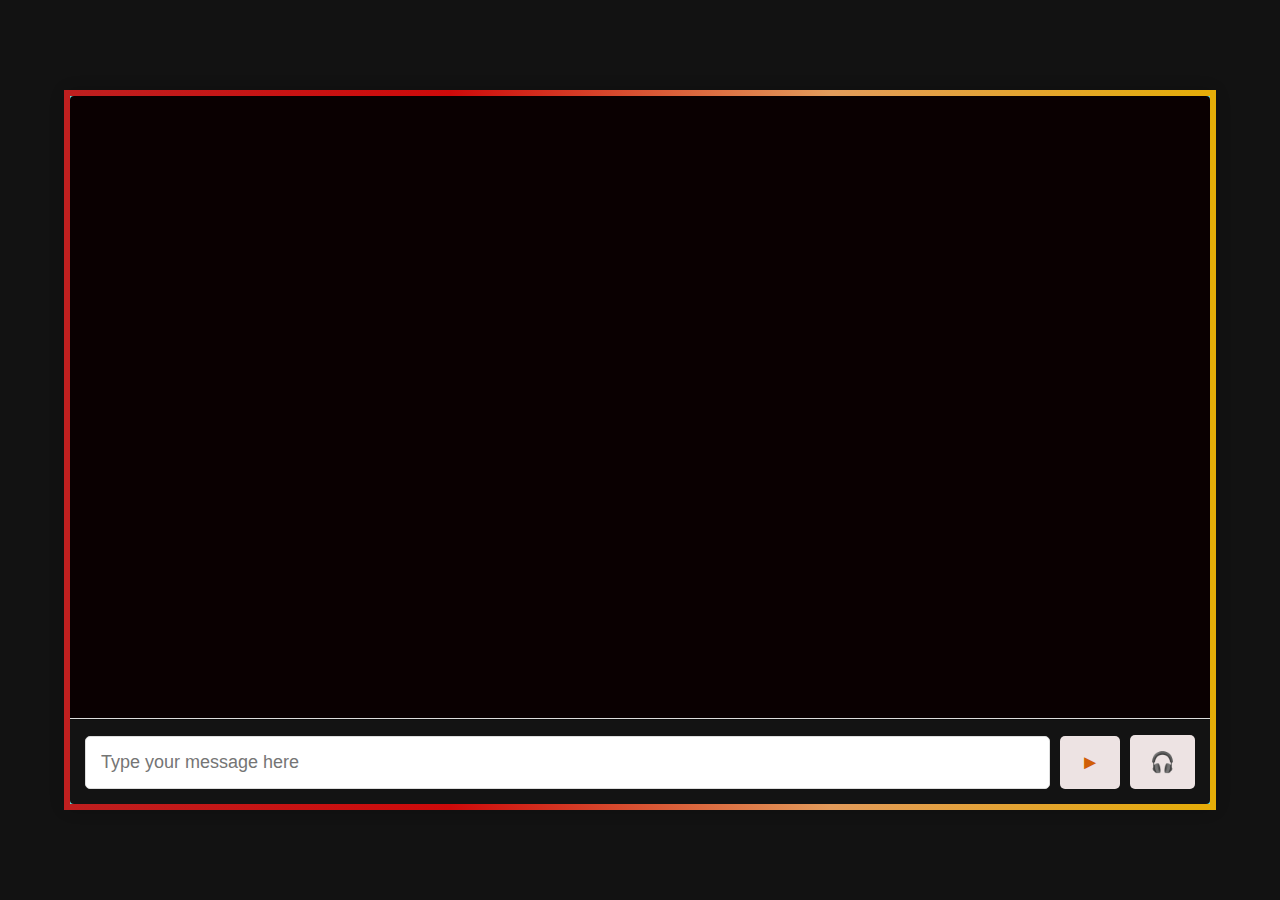
<file: N3W FILE/INDEX.HTM>
<!DOCTYPE html>
<html lang="en">
<head>
    <meta charset="UTF-8">
    <meta name="viewport" content="width=device-width, initial-scale=1.0">
    <title>MARKUS</title>
    <link rel="stylesheet" href="styles.css">
</head>
<body>
    <div class="chat-container">
        <div class="chat-box" id="chat-box">
            <!-- Chat messages will appear here -->
        </div>
        <div class="input-container">
            <input type="text" id="chat-input" placeholder="Type your message here">
            <button id="send-button" class="send-button">&#9658;</button>
            <button id="voice-button" class="send-button">&#127911;</button> <!-- Headphone icon -->
        </div>
    </div>
    <script src="script.js"></script>
</body>
</html>
</file>
<file: N3W FILE/styles.css>
/* Basic Reset */
* {
    margin: 0;
    padding: 0;
    box-sizing: border-box;
}

/* Body */
body {
    font-family: 'Segoe UI', Tahoma, Geneva, Verdana, sans-serif;
    background-color: #121212; /* Light background */
    display: flex;
    justify-content: center;
    align-items: center;
    height: 100vh;
    overflow: hidden; /* Prevent scrollbars from appearing */
}

/* Gradient Animation */
.gradient-animation {
    position: absolute;
    top: -10px;
    left: -10px;
    width: calc(100% + 20px); /* Extend beyond edges */
    height: calc(100% + 20px); /* Extend beyond edges */
    background: linear-gradient(45deg, #00c6ff, #0072ff, #6a11cb, #fc25ea);
    background-size: 400% 400%;
    animation: gradientShift 15s ease infinite; 
    z-index: -1; /* Place behind other content */
    border-radius: 15px; /* Rounded corners to match chat container */
}

/* Gradient Animation Keyframes */
@keyframes gradientShift {
    0% { background-position: 0% 0%; }
    50% { background-position: 100% 100%; }
    1000% { background-position: 01% 0%; }
}

/* Chat Container */
.chat-container {
    width: 90%; /* Wider width for chat area */
    max-width: 1200px; /* Increased maximum width */
    height: 80vh;
    display: flex;
    flex-direction: column;
    border-radius: 10px;
    overflow: hidden;
    background-color: #66dbdb; /* White background for chat area */
    border: 6px solid; /* Initial border width for gradient */
    border-image: linear-gradient(to right, #bf1f1f, #ce0a0a, #e39b5b, #e5ad08); /* Gradient border with blue, cyan, and purple */
    border-image-slice: 1; /* Ensure gradient covers the border */
    box-shadow: 0 0 15px rgba(0, 0, 0, 0.2); /* Enhanced shadow for better separation */
    position: relative; /* Position relative for z-index stacking */
}

/* Chat Box */
.chat-box {
    flex: 1;
    padding: 20px; /* Increased padding for larger chat area */
    overflow-y: auto;
    border-bottom: 1px solid #dddddd;
    background-color: #0a0001; /* Light gray background for chat messages */
    color: #f7f4f4; /* Dark gray text for readability */
    font-size: 18px; /* Larger text for better readability */
}

/* Input Container */
.input-container {
    display: flex;
    align-items: center;
    border-top: 1px solid #0e0e0e;
    background-color: #131313; /* White background for input area */
    padding: 15px; /* Increased padding for larger input area */
}

/* Input Field */
#chat-input {
    flex: 1;
    padding: 15px; /* Increased padding for larger input area */
    border: 1px solid #ddd;
    border-radius: 5px;
    outline: none;
    font-size: 18px; /* Larger text for better readability */
}

/* Send Button */
.send-button {
    background-color: #ede3e3; /* Dark background */
    color: #d05f08; /* White text */
    border: cyan;
    border-radius: 5px;
    padding: 15px 20px; /* Larger button for better click area */
    margin-left: 10px;
    cursor: pointer;
    font-size: 20px; /* Larger text for button */
    transition: background-color 0.3s, transform 0.2s;
}

/* Send Button Hover Effect */
.send-button:hover {
    background-color: #efaa09; /* Slightly lighter black on hover */
    transform: scale(1.05); /* Slightly enlarge the button */
}

/* Send Button Focus Effect */
.send-button:focus {
    outline: none; /* Remove default outline */
}
</file>
